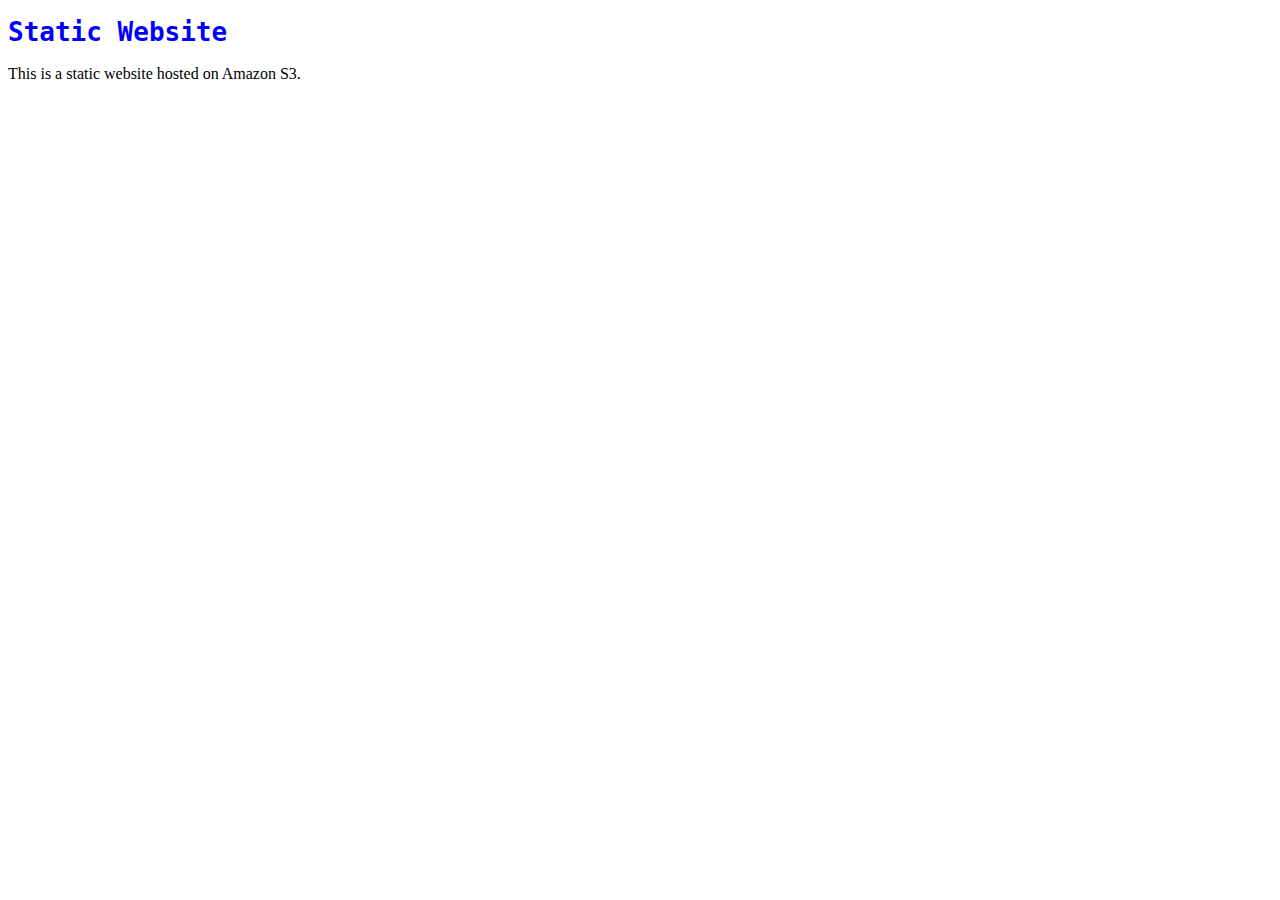
<file: staticWebsite/index.html>
<!DOCTYPE html>
<html>

<head>
    <title>Static Website</title>
    <link rel="icon" type="image/png" href="./favicon.ico">
    <link rel="stylesheet" type="text/css" href="./style.css">
</head>

<body>
    <h1>Static Website</h1>
    <p>This is a static website hosted on Amazon S3.</p>

    <script src="./script.js"></script>
</body>

</html>
</file>
<file: staticWebsite/style.css>
h1 {
    color: blue;
    font-family: monospace;
}
</file>
